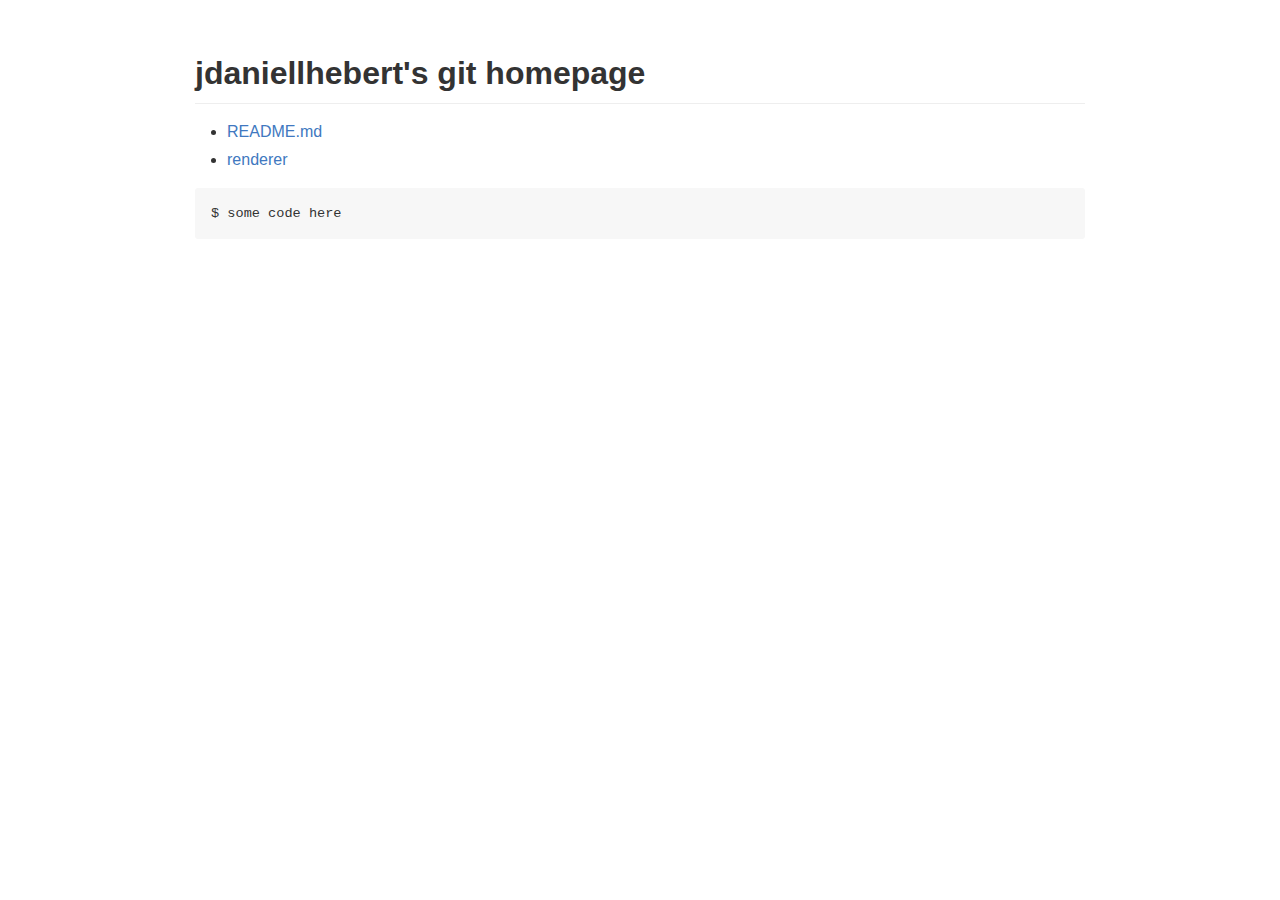
<file: index.html>
<html>
  <head>
    <script type="text/javascript" src="js/jquery-3.1.1.min.js"></script>
    <script type="text/javascript" src="js/marked.js"></script>
    <link rel="stylesheet" type="text/css" href="github_markdown.css" />
  </head>
  <style>
    .markdown-body {
        box-sizing: border-box;
        min-width: 200px;
        max-width: 980px;
        margin: 0 auto;
        padding: 45px;
    }
  </style>
  <body>
    <script type="text/javascript">
      jQuery.get('https://jdaniellhebert.github.io/index.md', function(data) {
        html=marked(data);
        $('article').prepend(html);
      });  
    </script>
    <article class=markdown-body>
    </article>
  </body>
</html>
</file>
<file: github_markdown.css>
@font-face {
  font-family: octicons-link;
  src: url([data-uri]) format('woff');
}

.markdown-body {
  -ms-text-size-adjust: 100%;
  -webkit-text-size-adjust: 100%;
  line-height: 1.5;
  color: #333;
  font-family: -apple-system, BlinkMacSystemFont, "Segoe UI", Roboto, Helvetica, Arial, sans-serif, "Apple Color Emoji", "Segoe UI Emoji", "Segoe UI Symbol";
  font-size: 16px;
  line-height: 1.5;
  word-wrap: break-word;
}

.markdown-body .pl-c {
  color: #969896;
}

.markdown-body .pl-c1,
.markdown-body .pl-s .pl-v {
  color: #0086b3;
}

.markdown-body .pl-e,
.markdown-body .pl-en {
  color: #795da3;
}

.markdown-body .pl-smi,
.markdown-body .pl-s .pl-s1 {
  color: #333;
}

.markdown-body .pl-ent {
  color: #63a35c;
}

.markdown-body .pl-k {
  color: #a71d5d;
}

.markdown-body .pl-s,
.markdown-body .pl-pds,
.markdown-body .pl-s .pl-pse .pl-s1,
.markdown-body .pl-sr,
.markdown-body .pl-sr .pl-cce,
.markdown-body .pl-sr .pl-sre,
.markdown-body .pl-sr .pl-sra {
  color: #183691;
}

.markdown-body .pl-v {
  color: #ed6a43;
}

.markdown-body .pl-id {
  color: #b52a1d;
}

.markdown-body .pl-ii {
  color: #f8f8f8;
  background-color: #b52a1d;
}

.markdown-body .pl-sr .pl-cce {
  font-weight: bold;
  color: #63a35c;
}

.markdown-body .pl-ml {
  color: #693a17;
}

.markdown-body .pl-mh,
.markdown-body .pl-mh .pl-en,
.markdown-body .pl-ms {
  font-weight: bold;
  color: #1d3e81;
}

.markdown-body .pl-mq {
  color: #008080;
}

.markdown-body .pl-mi {
  font-style: italic;
  color: #333;
}

.markdown-body .pl-mb {
  font-weight: bold;
  color: #333;
}

.markdown-body .pl-md {
  color: #bd2c00;
  background-color: #ffecec;
}

.markdown-body .pl-mi1 {
  color: #55a532;
  background-color: #eaffea;
}

.markdown-body .pl-mdr {
  font-weight: bold;
  color: #795da3;
}

.markdown-body .pl-mo {
  color: #1d3e81;
}

.markdown-body .octicon {
  display: inline-block;
  vertical-align: text-top;
  fill: currentColor;
}

.markdown-body a {
  background-color: transparent;
  -webkit-text-decoration-skip: objects;
}

.markdown-body a:active,
.markdown-body a:hover {
  outline-width: 0;
}

.markdown-body strong {
  font-weight: inherit;
}

.markdown-body strong {
  font-weight: bolder;
}

.markdown-body h1 {
  font-size: 2em;
  margin: 0.67em 0;
}

.markdown-body img {
  border-style: none;
}

.markdown-body svg:not(:root) {
  overflow: hidden;
}

.markdown-body code,
.markdown-body kbd,
.markdown-body pre {
  font-family: monospace, monospace;
  font-size: 1em;
}

.markdown-body hr {
  box-sizing: content-box;
  height: 0;
  overflow: visible;
}

.markdown-body input {
  font: inherit;
  margin: 0;
}

.markdown-body input {
  overflow: visible;
}

.markdown-body [type="checkbox"] {
  box-sizing: border-box;
  padding: 0;
}

.markdown-body * {
  box-sizing: border-box;
}

.markdown-body input {
  font-family: inherit;
  font-size: inherit;
  line-height: inherit;
}

.markdown-body a {
  color: #4078c0;
  text-decoration: none;
}

.markdown-body a:hover,
.markdown-body a:active {
  text-decoration: underline;
}

.markdown-body strong {
  font-weight: 600;
}

.markdown-body hr {
  height: 0;
  margin: 15px 0;
  overflow: hidden;
  background: transparent;
  border: 0;
  border-bottom: 1px solid #ddd;
}

.markdown-body hr::before {
  display: table;
  content: "";
}

.markdown-body hr::after {
  display: table;
  clear: both;
  content: "";
}

.markdown-body table {
  border-spacing: 0;
  border-collapse: collapse;
}

.markdown-body td,
.markdown-body th {
  padding: 0;
}

.markdown-body h1,
.markdown-body h2,
.markdown-body h3,
.markdown-body h4,
.markdown-body h5,
.markdown-body h6 {
  margin-top: 0;
  margin-bottom: 0;
}

.markdown-body h1 {
  font-size: 32px;
  font-weight: 600;
}

.markdown-body h2 {
  font-size: 24px;
  font-weight: 600;
}

.markdown-body h3 {
  font-size: 20px;
  font-weight: 600;
}

.markdown-body h4 {
  font-size: 16px;
  font-weight: 600;
}

.markdown-body h5 {
  font-size: 14px;
  font-weight: 600;
}

.markdown-body h6 {
  font-size: 12px;
  font-weight: 600;
}

.markdown-body p {
  margin-top: 0;
  margin-bottom: 10px;
}

.markdown-body blockquote {
  margin: 0;
}

.markdown-body ul,
.markdown-body ol {
  padding-left: 0;
  margin-top: 0;
  margin-bottom: 0;
}

.markdown-body ol ol,
.markdown-body ul ol {
  list-style-type: lower-roman;
}

.markdown-body ul ul ol,
.markdown-body ul ol ol,
.markdown-body ol ul ol,
.markdown-body ol ol ol {
  list-style-type: lower-alpha;
}

.markdown-body dd {
  margin-left: 0;
}

.markdown-body code {
  font-family: Consolas, "Liberation Mono", Menlo, Courier, monospace;
  font-size: 12px;
}

.markdown-body pre {
  margin-top: 0;
  margin-bottom: 0;
  font: 12px Consolas, "Liberation Mono", Menlo, Courier, monospace;
}

.markdown-body .octicon {
  vertical-align: text-bottom;
}

.markdown-body input {
  -webkit-font-feature-settings: "liga" 0;
  font-feature-settings: "liga" 0;
}

.markdown-body::before {
  display: table;
  content: "";
}

.markdown-body::after {
  display: table;
  clear: both;
  content: "";
}

.markdown-body>*:first-child {
  margin-top: 0 !important;
}

.markdown-body>*:last-child {
  margin-bottom: 0 !important;
}

.markdown-body a:not([href]) {
  color: inherit;
  text-decoration: none;
}

.markdown-body .anchor {
  float: left;
  padding-right: 4px;
  margin-left: -20px;
  line-height: 1;
}

.markdown-body .anchor:focus {
  outline: none;
}

.markdown-body p,
.markdown-body blockquote,
.markdown-body ul,
.markdown-body ol,
.markdown-body dl,
.markdown-body table,
.markdown-body pre {
  margin-top: 0;
  margin-bottom: 16px;
}

.markdown-body hr {
  height: 0.25em;
  padding: 0;
  margin: 24px 0;
  background-color: #e7e7e7;
  border: 0;
}

.markdown-body blockquote {
  padding: 0 1em;
  color: #777;
  border-left: 0.25em solid #ddd;
}

.markdown-body blockquote>:first-child {
  margin-top: 0;
}

.markdown-body blockquote>:last-child {
  margin-bottom: 0;
}

.markdown-body kbd {
  display: inline-block;
  padding: 3px 5px;
  font-size: 11px;
  line-height: 10px;
  color: #555;
  vertical-align: middle;
  background-color: #fcfcfc;
  border: solid 1px #ccc;
  border-bottom-color: #bbb;
  border-radius: 3px;
  box-shadow: inset 0 -1px 0 #bbb;
}

.markdown-body h1,
.markdown-body h2,
.markdown-body h3,
.markdown-body h4,
.markdown-body h5,
.markdown-body h6 {
  margin-top: 24px;
  margin-bottom: 16px;
  font-weight: 600;
  line-height: 1.25;
}

.markdown-body h1 .octicon-link,
.markdown-body h2 .octicon-link,
.markdown-body h3 .octicon-link,
.markdown-body h4 .octicon-link,
.markdown-body h5 .octicon-link,
.markdown-body h6 .octicon-link {
  color: #000;
  vertical-align: middle;
  visibility: hidden;
}

.markdown-body h1:hover .anchor,
.markdown-body h2:hover .anchor,
.markdown-body h3:hover .anchor,
.markdown-body h4:hover .anchor,
.markdown-body h5:hover .anchor,
.markdown-body h6:hover .anchor {
  text-decoration: none;
}

.markdown-body h1:hover .anchor .octicon-link,
.markdown-body h2:hover .anchor .octicon-link,
.markdown-body h3:hover .anchor .octicon-link,
.markdown-body h4:hover .anchor .octicon-link,
.markdown-body h5:hover .anchor .octicon-link,
.markdown-body h6:hover .anchor .octicon-link {
  visibility: visible;
}

.markdown-body h1 {
  padding-bottom: 0.3em;
  font-size: 2em;
  border-bottom: 1px solid #eee;
}

.markdown-body h2 {
  padding-bottom: 0.3em;
  font-size: 1.5em;
  border-bottom: 1px solid #eee;
}

.markdown-body h3 {
  font-size: 1.25em;
}

.markdown-body h4 {
  font-size: 1em;
}

.markdown-body h5 {
  font-size: 0.875em;
}

.markdown-body h6 {
  font-size: 0.85em;
  color: #777;
}

.markdown-body ul,
.markdown-body ol {
  padding-left: 2em;
}

.markdown-body ul ul,
.markdown-body ul ol,
.markdown-body ol ol,
.markdown-body ol ul {
  margin-top: 0;
  margin-bottom: 0;
}

.markdown-body li>p {
  margin-top: 16px;
}

.markdown-body li+li {
  margin-top: 0.25em;
}

.markdown-body dl {
  padding: 0;
}

.markdown-body dl dt {
  padding: 0;
  margin-top: 16px;
  font-size: 1em;
  font-style: italic;
  font-weight: bold;
}

.markdown-body dl dd {
  padding: 0 16px;
  margin-bottom: 16px;
}

.markdown-body table {
  display: block;
  width: 100%;
  overflow: auto;
}

.markdown-body table th {
  font-weight: bold;
}

.markdown-body table th,
.markdown-body table td {
  padding: 6px 13px;
  border: 1px solid #ddd;
}

.markdown-body table tr {
  background-color: #fff;
  border-top: 1px solid #ccc;
}

.markdown-body table tr:nth-child(2n) {
  background-color: #f8f8f8;
}

.markdown-body img {
  max-width: 100%;
  box-sizing: content-box;
  background-color: #fff;
}

.markdown-body code {
  padding: 0;
  padding-top: 0.2em;
  padding-bottom: 0.2em;
  margin: 0;
  font-size: 85%;
  background-color: rgba(0,0,0,0.04);
  border-radius: 3px;
}

.markdown-body code::before,
.markdown-body code::after {
  letter-spacing: -0.2em;
  content: "\00a0";
}

.markdown-body pre {
  word-wrap: normal;
}

.markdown-body pre>code {
  padding: 0;
  margin: 0;
  font-size: 100%;
  word-break: normal;
  white-space: pre;
  background: transparent;
  border: 0;
}

.markdown-body .highlight {
  margin-bottom: 16px;
}

.markdown-body .highlight pre {
  margin-bottom: 0;
  word-break: normal;
}

.markdown-body .highlight pre,
.markdown-body pre {
  padding: 16px;
  overflow: auto;
  font-size: 85%;
  line-height: 1.45;
  background-color: #f7f7f7;
  border-radius: 3px;
}

.markdown-body pre code {
  display: inline;
  max-width: auto;
  padding: 0;
  margin: 0;
  overflow: visible;
  line-height: inherit;
  word-wrap: normal;
  background-color: transparent;
  border: 0;
}

.markdown-body pre code::before,
.markdown-body pre code::after {
  content: normal;
}

.markdown-body .pl-0 {
  padding-left: 0 !important;
}

.markdown-body .pl-1 {
  padding-left: 3px !important;
}

.markdown-body .pl-2 {
  padding-left: 6px !important;
}

.markdown-body .pl-3 {
  padding-left: 12px !important;
}

.markdown-body .pl-4 {
  padding-left: 24px !important;
}

.markdown-body .pl-5 {
  padding-left: 36px !important;
}

.markdown-body .pl-6 {
  padding-left: 48px !important;
}

.markdown-body .full-commit .btn-outline:not(:disabled):hover {
  color: #4078c0;
  border: 1px solid #4078c0;
}

.markdown-body kbd {
  display: inline-block;
  padding: 3px 5px;
  font: 11px Consolas, "Liberation Mono", Menlo, Courier, monospace;
  line-height: 10px;
  color: #555;
  vertical-align: middle;
  background-color: #fcfcfc;
  border: solid 1px #ccc;
  border-bottom-color: #bbb;
  border-radius: 3px;
  box-shadow: inset 0 -1px 0 #bbb;
}

.markdown-body :checked+.radio-label {
  position: relative;
  z-index: 1;
  border-color: #4078c0;
}

.markdown-body .task-list-item {
  list-style-type: none;
}

.markdown-body .task-list-item+.task-list-item {
  margin-top: 3px;
}

.markdown-body .task-list-item input {
  margin: 0 0.2em 0.25em -1.6em;
  vertical-align: middle;
}

.markdown-body hr {
  border-bottom-color: #eee;
}
Contact GitHub API Training Shop Blog About
© 2016 GitHub, Inc. Terms Privacy Security Status Help
</file>
